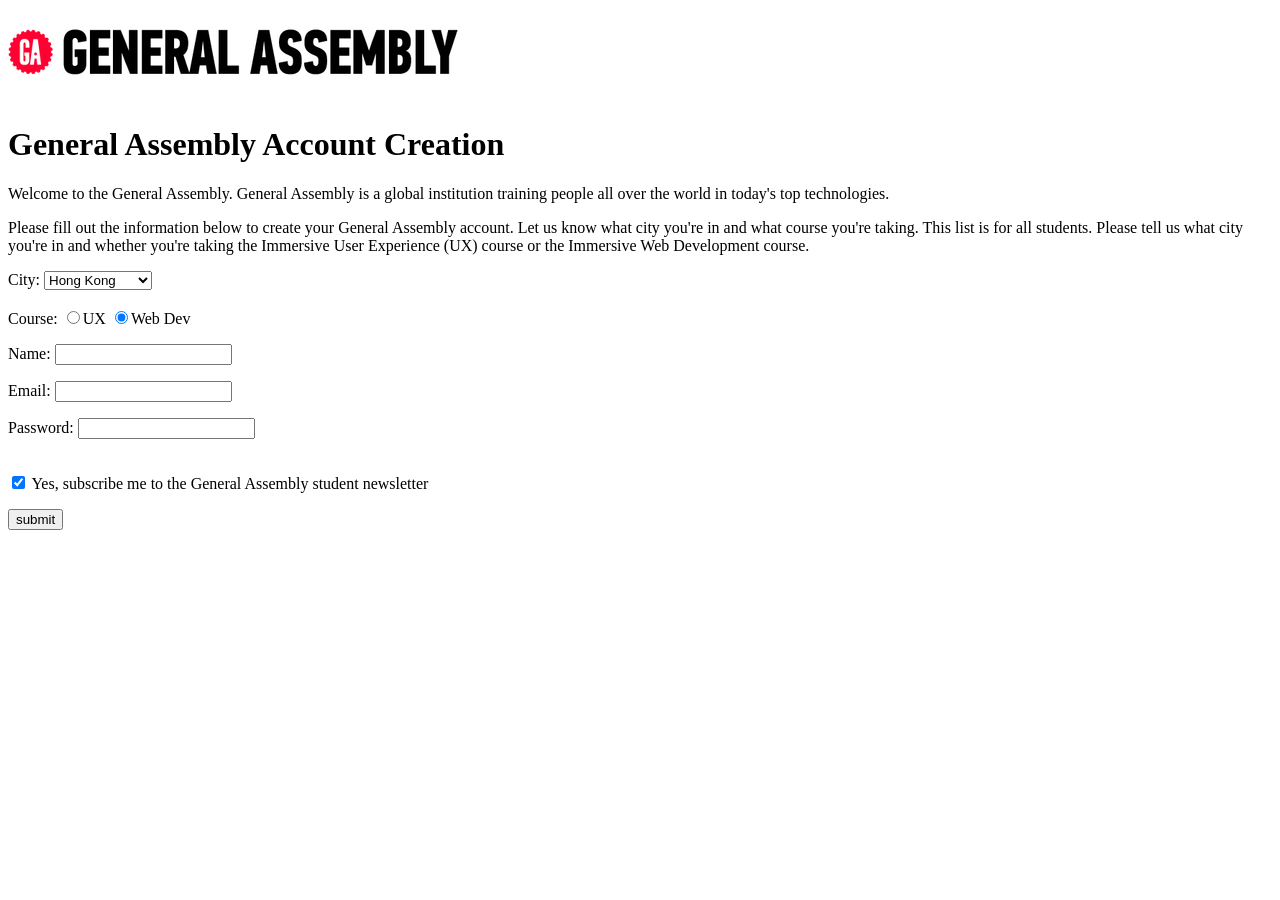
<file: index.html>
<!DOCTYPE html>
<html>

<head>
    <meta charset="utf-8">
    <title>**General Assembly Account Creation**</title>
</head>

<body>
    <img src="general_assembly_logo.png" alt="General Assembly Logo">
    <h1>General Assembly Account Creation</h1>
    <p>Welcome to the General Assembly. General Assembly is a global institution training people all over the world in today's top technologies.
    </p>
    <p>Please fill out the information below to create your General Assembly account. Let us know what city you're in and what course you're taking. This list is for all students. Please tell us what city you're in and whether you're taking the Immersive
        User Experience (UX) course or the Immersive Web Development course.</p>
    <form class="form1" action="success.html" method="get">
        City: <select name="userCity">
    <option value="Hong Kong">Hong Kong</option>
    <option value="London">London</option>
    <option value="Los Angeles">Los Angeles</option>
    <option value="New York">New York</option>
    <option value="Portland">Portland</option>
    <option value="San Francisco">San Francisco</option>
    <option value="Seattle">Seattle</option>
    <option value="Singapore">Singapore</option>
  </select>
        <br><br>
        <label for "course">Course:</label>
        <input type="radio" name="course" value="UX">UX
        <input type="radio" name="course" value="Web Dev" checked>Web Dev<br>
        <p>Name: <input type="text" id="Name"></p>
        <p>Email: <input type="text" id="Email"></p>
        <p>Password: <input type="password" id="Password"></p>
        <br>
        <input type="checkbox" id="subscribe" value="subscribe" checked>
        <label for="subscribe">Yes, subscribe me to the General Assembly student newsletter</label>
        <p>
            <input type="submit" value="submit">
        </p>
    </form>
    <script src="https://code.jquery.com/jquery-2.1.4.min.js"></script>
    <script src="script.js"></script>
</body>

</html>
</file>
